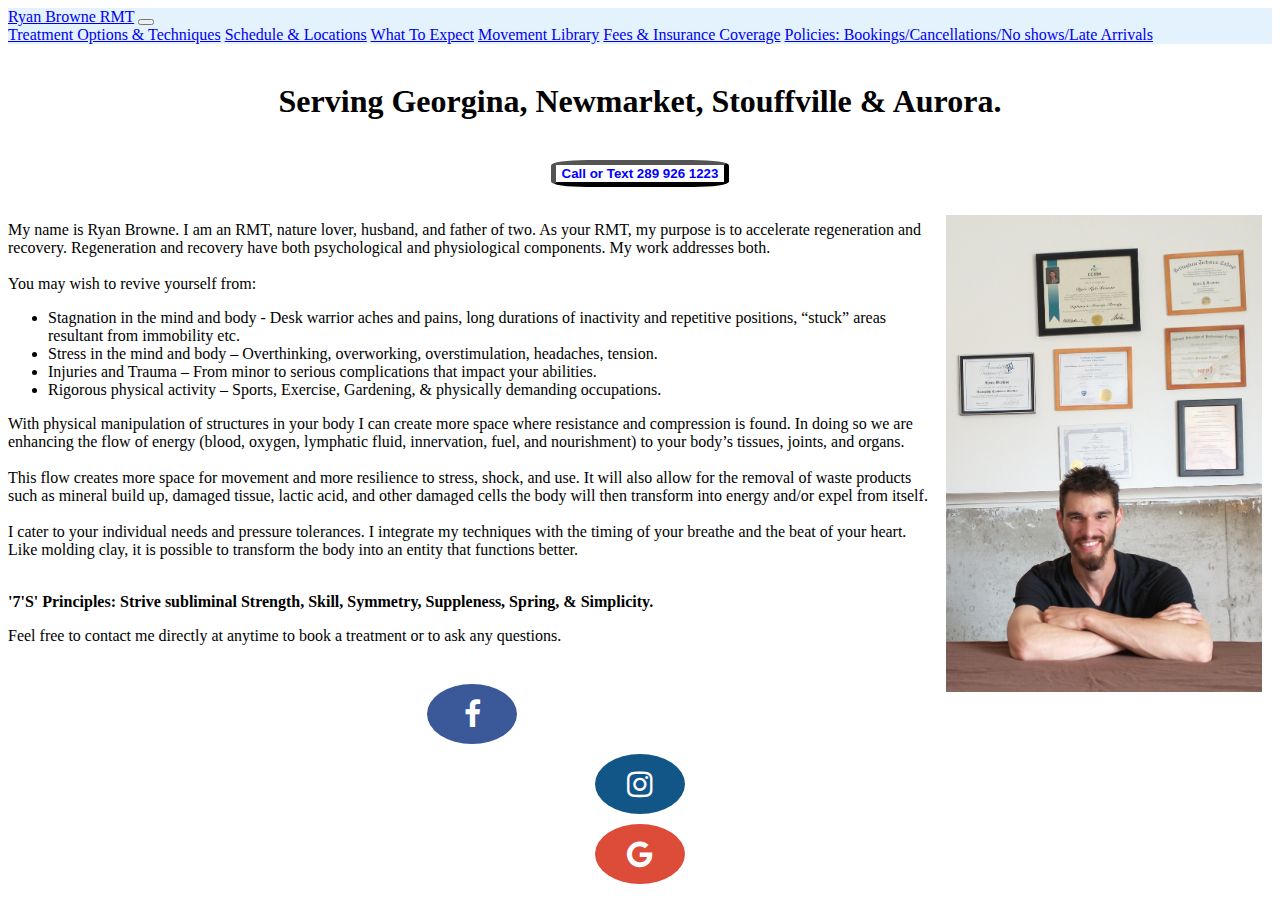
<file: index.html>
<!DOCTYPE html>
<html lang="en">

<head>
    <meta charset="UTF-8">
    <meta name="viewport" content="width=, initial-scale=1.0">
    <title>Document</title>
    <link rel="stylesheet" href="./style.css">
    <link rel="stylesheet" href="https://cdnjs.cloudflare.com/ajax/libs/font-awesome/4.7.0/css/font-awesome.min.css">
    <link href="https://cdn.jsdelivr.net/npm/bootstrap@5.0.0-beta1/dist/css/bootstrap.min.css" rel="stylesheet"
        integrity="sha384-giJF6kkoqNQ00vy+HMDP7azOuL0xtbfIcaT9wjKHr8RbDVddVHyTfAAsrekwKmP1" crossorigin="anonymous">
    <script src="https://cdn.jsdelivr.net/npm/@popperjs/core@2.5.4/dist/umd/popper.min.js"
        integrity="sha384-q2kxQ16AaE6UbzuKqyBE9/u/KzioAlnx2maXQHiDX9d4/zp8Ok3f+M7DPm+Ib6IU"
        crossorigin="anonymous"></script>
    <script src="https://cdn.jsdelivr.net/npm/bootstrap@5.0.0-beta1/dist/js/bootstrap.min.js"
        integrity="sha384-pQQkAEnwaBkjpqZ8RU1fF1AKtTcHJwFl3pblpTlHXybJjHpMYo79HY3hIi4NKxyj"
        crossorigin="anonymous"></script>
    <link rel="stylesheet" href="./style.css">
    <title>Ryan_RMT</title>
    <style>


    </style>
</head>

<body>

    <nav class="navbar navbar-light" style="background-color: #e3f2fd;">
        <div class="container-fluid">
            <a class="navbar-brand" href="./">Ryan Browne RMT</a>
            <button class="navbar-toggler" type="button" data-bs-toggle="collapse" data-bs-target="#navbarNavAltMarkup"
                aria-controls="navbarNavAltMarkup" aria-expanded="false" aria-label="Toggle navigation">
                <span class="navbar-toggler-icon"></span>
            </button>
            <div class="collapse navbar-collapse" id="navbarNavAltMarkup">
                <div class="navbar-nav">
                    <a class="nav-link" href="./massagetypes.html">Treatment Options & Techniques</a>
                    <a class="nav-link" href="./scheduleandlocations.html">Schedule & Locations</a>
                    <a class="nav-link" href="./whattoexpect.html">What To Expect</a>
                    <a class="nav-link" href="./movementlibrary.html">Movement Library</a>
                    <a class="nav-link" href="./feesandinsurance.html">Fees & Insurance Coverage</a>
                    <a class="nav-link" href="./bookingsandcancellations.html">Policies: Bookings/Cancellations/No
                        shows/Late Arrivals</a>


                </div>
            </div>
        </div>
    </nav>

    <div class='container-fluid'>
        <div class="container">

            <div style="text-align:center;">
                <br><h1>Serving Georgina, Newmarket, Stouffville & Aurora.</h1><br>

                <a href="tel:2899261223"><button style=" color: blue; background-color:white; font-weight: bold; border-radius: 20%; border-width: 5px;">Call or Text 289 926
                        1223</button></a>
            </div><br>
            <img src="./selfie.jpg" alt="Selfie Picture" style="max-width:25%; float:right; margin: 10px;" />

            <p>My name is Ryan Browne. I am an RMT, nature lover, husband, and father of two. As your RMT, my purpose is
                to
                accelerate regeneration and recovery. Regeneration and recovery have both psychological and
                physiological
                components. My work addresses both. <br><br>
                You may wish to revive yourself from:<br>
            <ul>
                <li>Stagnation in the mind and body - Desk warrior aches and pains, long durations of inactivity and
                    repetitive positions, “stuck” areas resultant from immobility etc.</li>
                <li>Stress in the mind and body – Overthinking, overworking, overstimulation, headaches, tension.</li>
                <li>Injuries and Trauma – From minor to serious complications that impact your abilities.</li>
                <li>Rigorous physical activity – Sports, Exercise, Gardening, & physically demanding occupations.</li>
            </ul>


            <p>With physical manipulation of structures in your body I can create more space where resistance and
                compression is found. In doing so we are enhancing the flow of energy (blood, oxygen, lymphatic fluid,
                innervation, fuel, and nourishment) to your body’s tissues, joints, and organs. <br><br>
                This flow creates more space for movement and more resilience to stress, shock, and use. It will also
                allow
                for the removal of waste products such as mineral build up, damaged tissue, lactic acid, and other
                damaged
                cells the body will then transform into energy and/or expel from itself.<br><br>
                I cater to your individual needs and pressure tolerances. I integrate my techniques with the timing of
                your
                breathe and the beat of your heart. Like molding clay, it is possible to transform the body into an
                entity
                that functions better.
                <br><br>
               <p style="font-weight:bold">'7'S' Principles: Strive subliminal Strength, Skill, Symmetry, Suppleness, Spring, & Simplicity.</p>
            </p>

            <p>Feel free to contact me directly at anytime to book a treatment or to ask any questions.</p>
        </div><br>

        <div style='text-align:center' class="row">
            <div class="col-4">
                <a href="https://www.facebook.com/RyanBrowneRMT/" target="_blank" class="fa fa-facebook"></a>
            </div>
            <div class="col-4">
                <a href="https://www.instagram.com/ryanbrownermt/" target="_blank" class="fa fa-instagram"></a>
            </div>
            <div class="col-4">
                <a href="https://www.google.com/search?q=Ryan+Browne+RMT&rlz=1C1CHBF_enCA918CA918&oq=ryan+browne+rmt++&aqs=chrome.0.69i59l2j69i60j69i61j69i60.6219j0j4&sourceid=chrome&ie=UTF-8" target="_blank" class="fa fa-google"></a>
            </div>
        </div>

    </div>






</body>

</html>
</file>
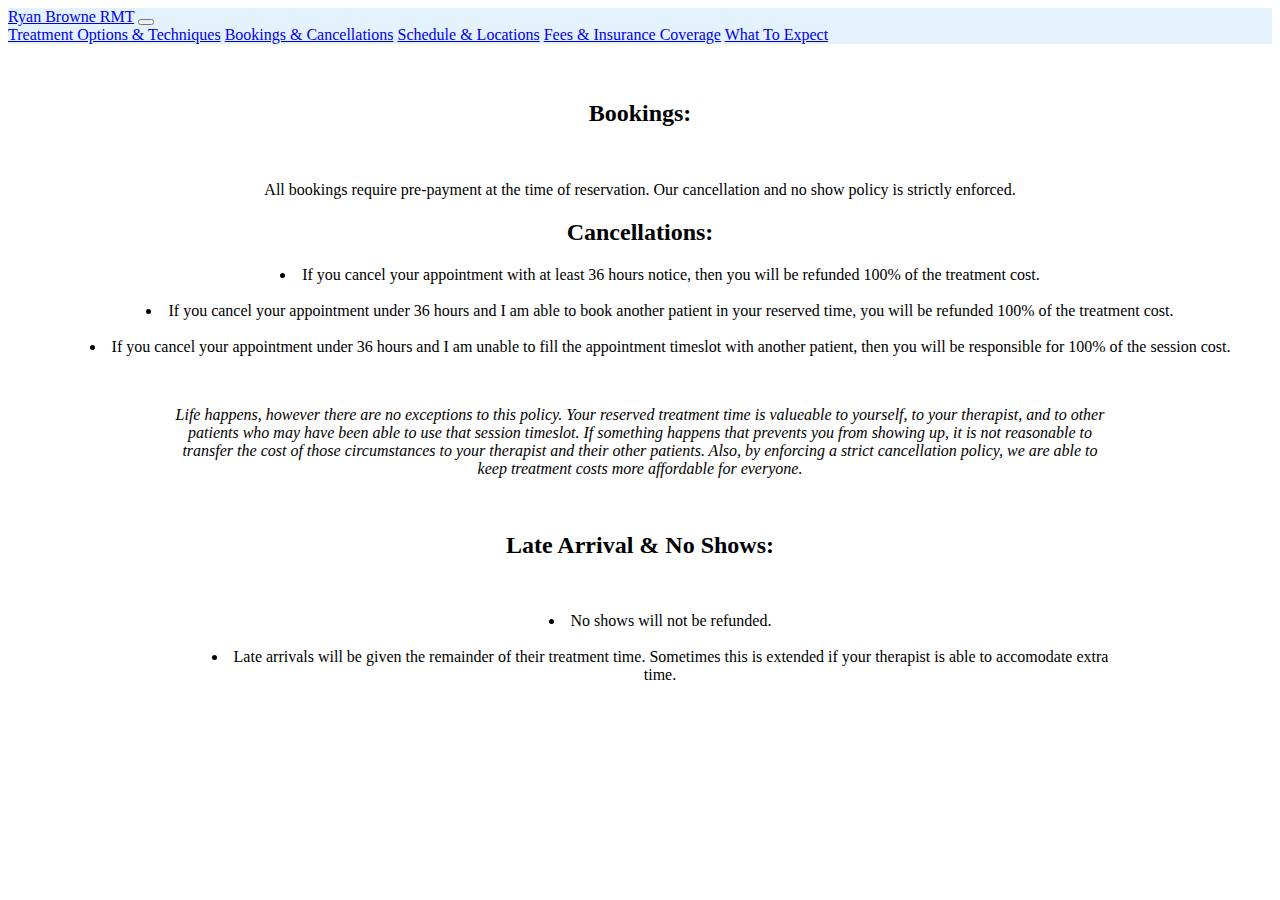
<file: bookingsandcancellations.html>
<!DOCTYPE html>
<html lang="en">

<head>
    <meta charset="UTF-8">
    <meta name="viewport" content="width=, initial-scale=1.0">
    <title>Document</title>
    <link rel="stylesheet" href="./style.css">
    <link href="https://cdn.jsdelivr.net/npm/bootstrap@5.0.0-beta1/dist/css/bootstrap.min.css" rel="stylesheet"
        integrity="sha384-giJF6kkoqNQ00vy+HMDP7azOuL0xtbfIcaT9wjKHr8RbDVddVHyTfAAsrekwKmP1" crossorigin="anonymous">
    <script src="https://cdn.jsdelivr.net/npm/@popperjs/core@2.5.4/dist/umd/popper.min.js"
        integrity="sha384-q2kxQ16AaE6UbzuKqyBE9/u/KzioAlnx2maXQHiDX9d4/zp8Ok3f+M7DPm+Ib6IU"
        crossorigin="anonymous"></script>
    <script src="https://cdn.jsdelivr.net/npm/bootstrap@5.0.0-beta1/dist/js/bootstrap.min.js"
        integrity="sha384-pQQkAEnwaBkjpqZ8RU1fF1AKtTcHJwFl3pblpTlHXybJjHpMYo79HY3hIi4NKxyj"
        crossorigin="anonymous"></script>
    <link rel="stylesheet" href="./style.css">

    <title>Ryan_RMT</title>
</head>

<body>

    <nav class="navbar navbar-light" style="background-color: #e3f2fd;">
        <div class="container-fluid">
            <a class="navbar-brand" href="./">Ryan Browne RMT</a>
            <button class="navbar-toggler" type="button" data-bs-toggle="collapse" data-bs-target="#navbarNavAltMarkup"
                aria-controls="navbarNavAltMarkup" aria-expanded="false" aria-label="Toggle navigation">
                <span class="navbar-toggler-icon"></span>
            </button>
            <div class="collapse navbar-collapse" id="navbarNavAltMarkup">
                <div class="navbar-nav">
                    <a class="nav-link" href="./massagetypes.html">Treatment Options & Techniques</a>
                    <a class="nav-link" href="./bookingsandcancellations.html">Bookings & Cancellations</a>
                    <a class="nav-link" href="./scheduleandlocations.html">Schedule & Locations</a>
                    <a class="nav-link" href="./feesandinsurance.html">Fees & Insurance Coverage</a>
                    <a class="nav-link" href="./whattoexpect.html">What To Expect</a>


                </div>
            </div>
        </div>
    </nav>

    <br><br>

    <body>
        <div>
            <H2 style="text-align:center">Bookings:</H2><br>
            <p style="text-align:center">All bookings require pre-payment at the time of reservation. Our cancellation
                and no show policy is strictly enforced.</p>
        </div>
        <div style="text-align:center">
            <H2>Cancellations:</H2>
            <p>
            <ul style="list-style:inside;">
                <li>If you cancel your appointment with at least 36 hours notice, then you will be refunded 100% of the
                    treatment
                    cost.</li><br>
                <li>If you cancel your appointment under 36 hours and I am able to book another patient in your reserved
                    time, you will be
                    refunded 100% of the treatment
                    cost.</li><br>
                <li>If you cancel your appointment under 36 hours and I am unable to fill the appointment timeslot with
                    another patient, then you will be responsible
                    for 100% of the session cost.</liv><br>

            </ul><br>
            <div style='margin:0em 10em 0em 10em'>
                <p style='font-style: italic; font-weight:500'>Life happens, however there are no exceptions to this
                    policy. Your reserved treatment time is valueable to yourself, to your therapist, and to other
                    patients who may have been able to use that session timeslot. If something happens that prevents you
                    from showing up, it is not reasonable to transfer the cost of those circumstances to your therapist
                    and their other patients. Also, by enforcing a
                    strict cancellation policy, we are able to keep treatment costs more affordable for everyone.</p>
            </div><br>

        </div>
        <div style="text-align:center; margin: 0em 10em 0em 10em">
            <H2>Late Arrival & No Shows:</H2><br>
            <p>
            <ul style="list-style:inside">
                <li>No shows will not be refunded.</li><br>
                <li>Late arrivals will be given the remainder of their treatment time. Sometimes this is extended if
                    your therapist is able to accomodate extra time.</li><br>
            </ul>
            </p>
        </div>

    </body>

</html>
</file>
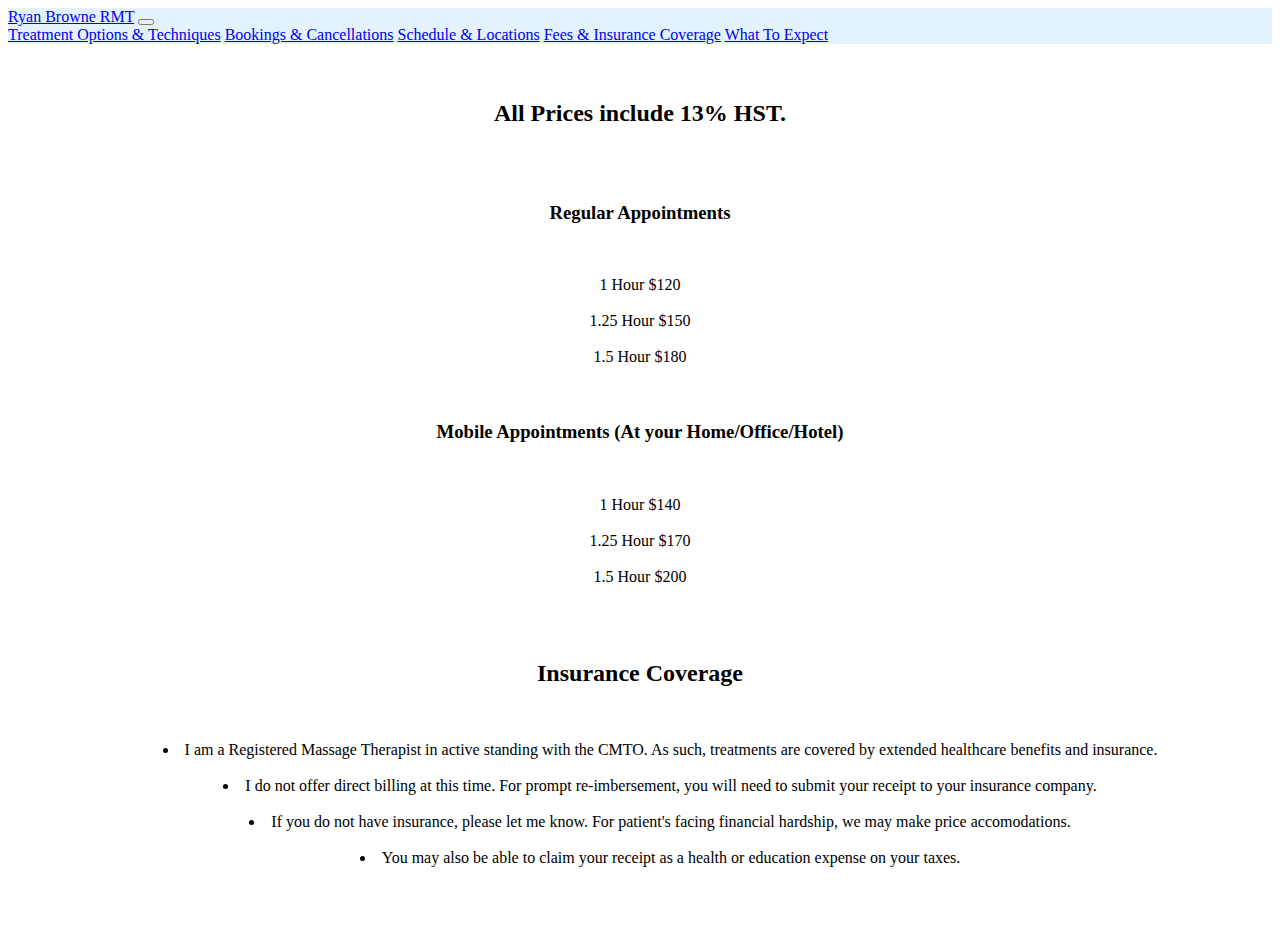
<file: feesandinsurance.html>
<!DOCTYPE html>
<html lang="en">

<head>
    <meta charset="UTF-8">
    <meta name="viewport" content="width=, initial-scale=1.0">
    <title>Document</title>
    <link rel="stylesheet" href="./style.css">
    <link href="https://cdn.jsdelivr.net/npm/bootstrap@5.0.0-beta1/dist/css/bootstrap.min.css" rel="stylesheet"
        integrity="sha384-giJF6kkoqNQ00vy+HMDP7azOuL0xtbfIcaT9wjKHr8RbDVddVHyTfAAsrekwKmP1" crossorigin="anonymous">
    <script src="https://cdn.jsdelivr.net/npm/@popperjs/core@2.5.4/dist/umd/popper.min.js"
        integrity="sha384-q2kxQ16AaE6UbzuKqyBE9/u/KzioAlnx2maXQHiDX9d4/zp8Ok3f+M7DPm+Ib6IU"
        crossorigin="anonymous"></script>
    <script src="https://cdn.jsdelivr.net/npm/bootstrap@5.0.0-beta1/dist/js/bootstrap.min.js"
        integrity="sha384-pQQkAEnwaBkjpqZ8RU1fF1AKtTcHJwFl3pblpTlHXybJjHpMYo79HY3hIi4NKxyj"
        crossorigin="anonymous"></script>
        <link rel="stylesheet" href="./style.css">

    <title>Ryan_RMT</title>
</head>
<body>

    <nav class="navbar navbar-light" style="background-color: #e3f2fd;">
        <div class="container-fluid">
            <a class="navbar-brand" href="./">Ryan Browne RMT</a>
            <button class="navbar-toggler" type="button" data-bs-toggle="collapse" data-bs-target="#navbarNavAltMarkup"
                aria-controls="navbarNavAltMarkup" aria-expanded="false" aria-label="Toggle navigation">
                <span class="navbar-toggler-icon"></span>
            </button>
            <div class="collapse navbar-collapse" id="navbarNavAltMarkup">
                <div class="navbar-nav">
                    <a class="nav-link" href="./massagetypes.html">Treatment Options & Techniques</a>
                    <a class="nav-link" href="./bookingsandcancellations.html">Bookings & Cancellations</a>
                    <a class="nav-link" href="./scheduleandlocations.html">Schedule & Locations</a>
                    <a class="nav-link" href="./feesandinsurance.html">Fees & Insurance Coverage</a>
                    <a class="nav-link" href="./whattoexpect.html">What To Expect</a>


                </div>
            </div>
        </div>
    </nav>

    <br><br>

    <container>
    <H2 style='text-align: center;'>All Prices include 13% HST.</H2> 
<br><br>
<div  style='text-align: center;'>
    
        
      <h3>Regular Appointments</h3><br>

      <ul style='text-align: center; list-style:inside;'></ul>
              <li >1 Hour $120</li>
              <br>
              <li>1.25 Hour $150</li>
              <br>
              <li>1.5 Hour $180</li>
              <br>
            </ul>
            <br>
              <h3>Mobile Appointments (At your Home/Office/Hotel)</h3>
              <br>
              <ul style='text-align: center; list-style:inside;'></ul>
              <li >1 Hour $140</li>
              <br>
              <li>1.25 Hour $170</li>
              <br>
              <li>1.5 Hour $200</li>
              <br>
            </ul>
            
</div>

      <div>
          <br><br>

          <h2 style='text-align: center;'>Insurance Coverage</h2>
          
          <br>
<div style='text-align: center;'> 
    <p>
    <ul style='text-align: center; list-style:inside;'>
       <li>I am a Registered Massage Therapist in active standing with the CMTO. As such, treatments are covered by extended healthcare benefits and insurance.</li><br>
       <li>I do not offer direct billing at this time. For prompt re-imbersement, you will need to submit your receipt to your insurance company.</li><br>
       <li> If you do not have insurance, please let me know. For patient's facing financial hardship, we may make price accomodations. </li><br>
        <li>You may also be able to claim your receipt as a health or education expense 
           on your taxes.</li>
    </ul>
   </p>
   <br><br>

</div>
        
        
    </div>
   

</container>  
</ul>
    
</body>
</html>
</file>
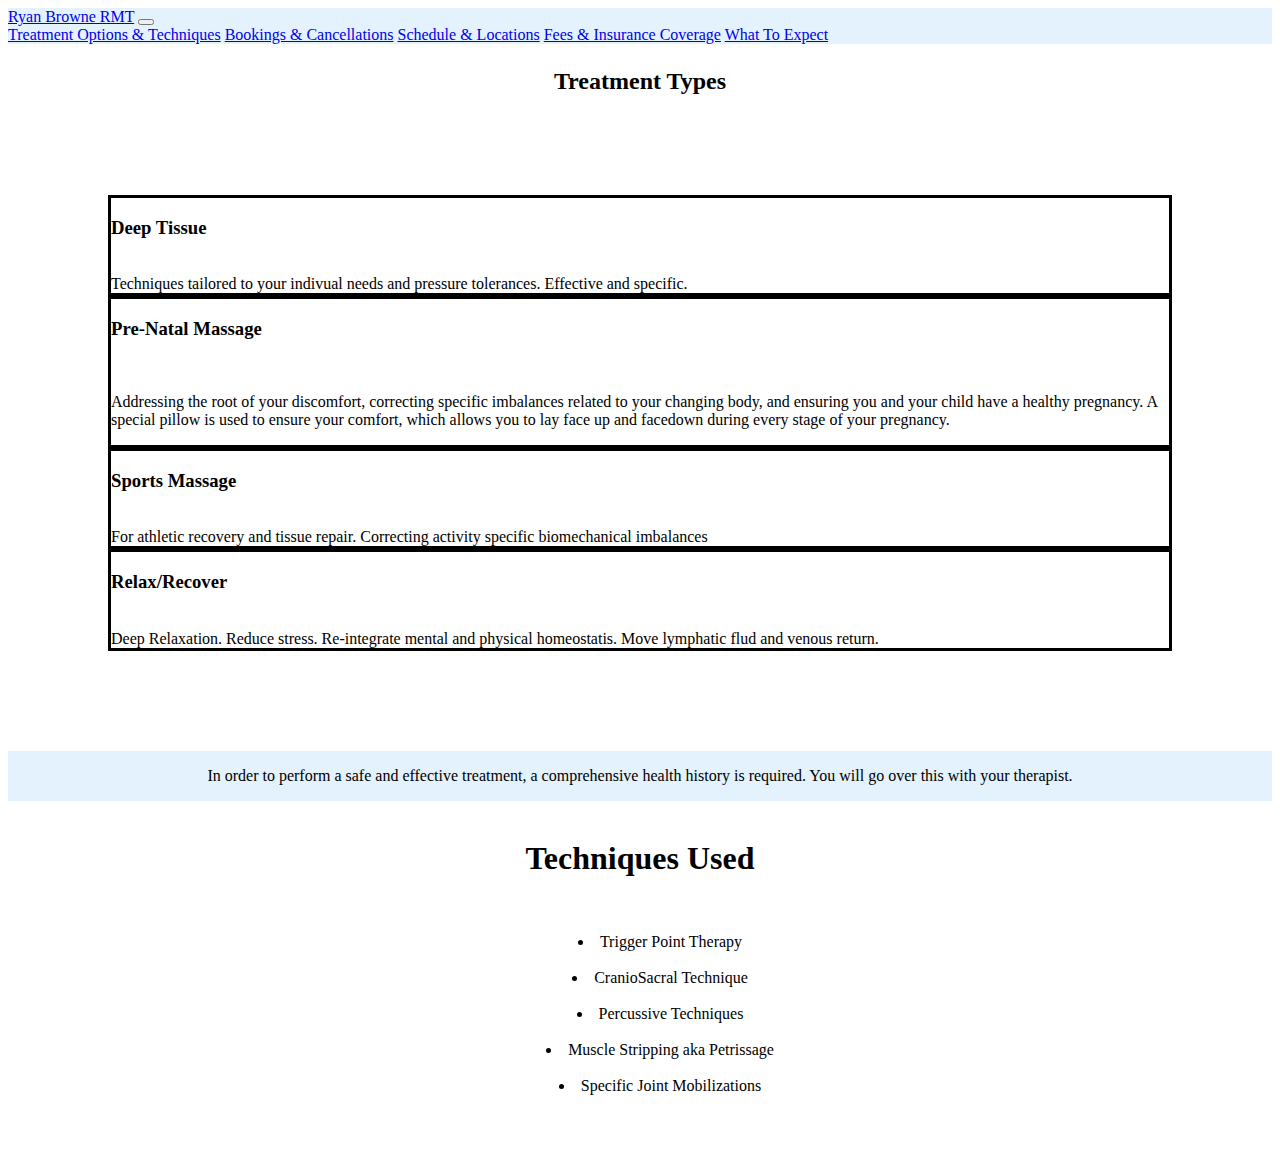
<file: massagetypes.html>
<!DOCTYPE html>
<html lang="en">

<head>
    <meta charset="UTF-8">
    <meta name="viewport" content="width=, initial-scale=1.0">
    <title>Document</title>
    <link rel="stylesheet" href="./style.css">
    <link href="https://cdn.jsdelivr.net/npm/bootstrap@5.0.0-beta1/dist/css/bootstrap.min.css" rel="stylesheet"
        integrity="sha384-giJF6kkoqNQ00vy+HMDP7azOuL0xtbfIcaT9wjKHr8RbDVddVHyTfAAsrekwKmP1" crossorigin="anonymous">
    <script src="https://cdn.jsdelivr.net/npm/@popperjs/core@2.5.4/dist/umd/popper.min.js"
        integrity="sha384-q2kxQ16AaE6UbzuKqyBE9/u/KzioAlnx2maXQHiDX9d4/zp8Ok3f+M7DPm+Ib6IU"
        crossorigin="anonymous"></script>
    <script src="https://cdn.jsdelivr.net/npm/bootstrap@5.0.0-beta1/dist/js/bootstrap.min.js"
        integrity="sha384-pQQkAEnwaBkjpqZ8RU1fF1AKtTcHJwFl3pblpTlHXybJjHpMYo79HY3hIi4NKxyj"
        crossorigin="anonymous"></script>
    <link rel="stylesheet" href="./style.css">

    <title>Ryan_RMT</title>
</head>

<body>

    <nav class="navbar navbar-light" style="background-color: #e3f2fd;">
        <div class="container-fluid">
            <a class="navbar-brand" href="./">Ryan Browne RMT</a>
            <button class="navbar-toggler" type="button" data-bs-toggle="collapse" data-bs-target="#navbarNavAltMarkup"
                aria-controls="navbarNavAltMarkup" aria-expanded="false" aria-label="Toggle navigation">
                <span class="navbar-toggler-icon"></span>
            </button>
            <div class="collapse navbar-collapse" id="navbarNavAltMarkup">
                <div class="navbar-nav">
                    <a class="nav-link" href="./massagetypes.html">Treatment Options & Techniques</a>
                    <a class="nav-link" href="./bookingsandcancellations.html">Bookings & Cancellations</a>
                    <a class="nav-link" href="./scheduleandlocations.html">Schedule & Locations</a>
                    <a class="nav-link" href="./feesandinsurance.html">Fees & Insurance Coverage</a>
                    <a class="nav-link" href="./whattoexpect.html">What To Expect</a>


                </div>
            </div>
        </div>
    </nav>
    <div class="container">
        <h2 style="text-align:center; margin: 1em 0em 0em 0em">Treatment Types</h2>
        <div style='margin: 100px' class="row">
            <div style='border-style: solid;' class="col">
                <h3>Deep Tissue</h3><br>Techniques tailored to your indivual needs and pressure tolerances. Effective
                and specific.
            </div>
            <div style='border-style: solid;' class="col">
                <h3>Pre-Natal Massage</h3><br>
                <p>Addressing the root of your discomfort, correcting specific imbalances related to your changing body,
                    and ensuring you and your child have a healthy pregnancy. A special pillow is used to ensure your
                    comfort, which allows you to lay face up and facedown during every stage of your pregnancy.</p>
            </div>
            <div style='border-style: solid;' class="col">
                <h3>Sports Massage</h3><br>For athletic recovery and tissue repair. Correcting activity specific
                biomechanical imbalances
            </div>
            <div style='border-style: solid;' class="col">
                <h3>Relax/Recover</h3><br>Deep Relaxation. Reduce stress. Re-integrate mental and physical homeostatis.
                Move lymphatic flud and venous return.
            </div>
        </div>
        <div style="background-color: #e3f2fd; padding: 1em; text-align:center">In order to perform a safe and effective
            treatment, a comprehensive health history is required. You will go over this with your therapist. </div>
    </div><br>
    <h1 style="text-align:center;">Techniques Used</h1><br>
    <div style='text-align:center'>
        <ul style= 'list-style:inside'>
<li>Trigger Point Therapy</li><br>
<li>CranioSacral Technique</li><br>
<li>Percussive Techniques</li><br>
<li>Muscle Stripping aka Petrissage</li><br>
<li>Specific Joint Mobilizations</li>
        </ul>
    </div>
<br><br>
</body>

</html>
</file>
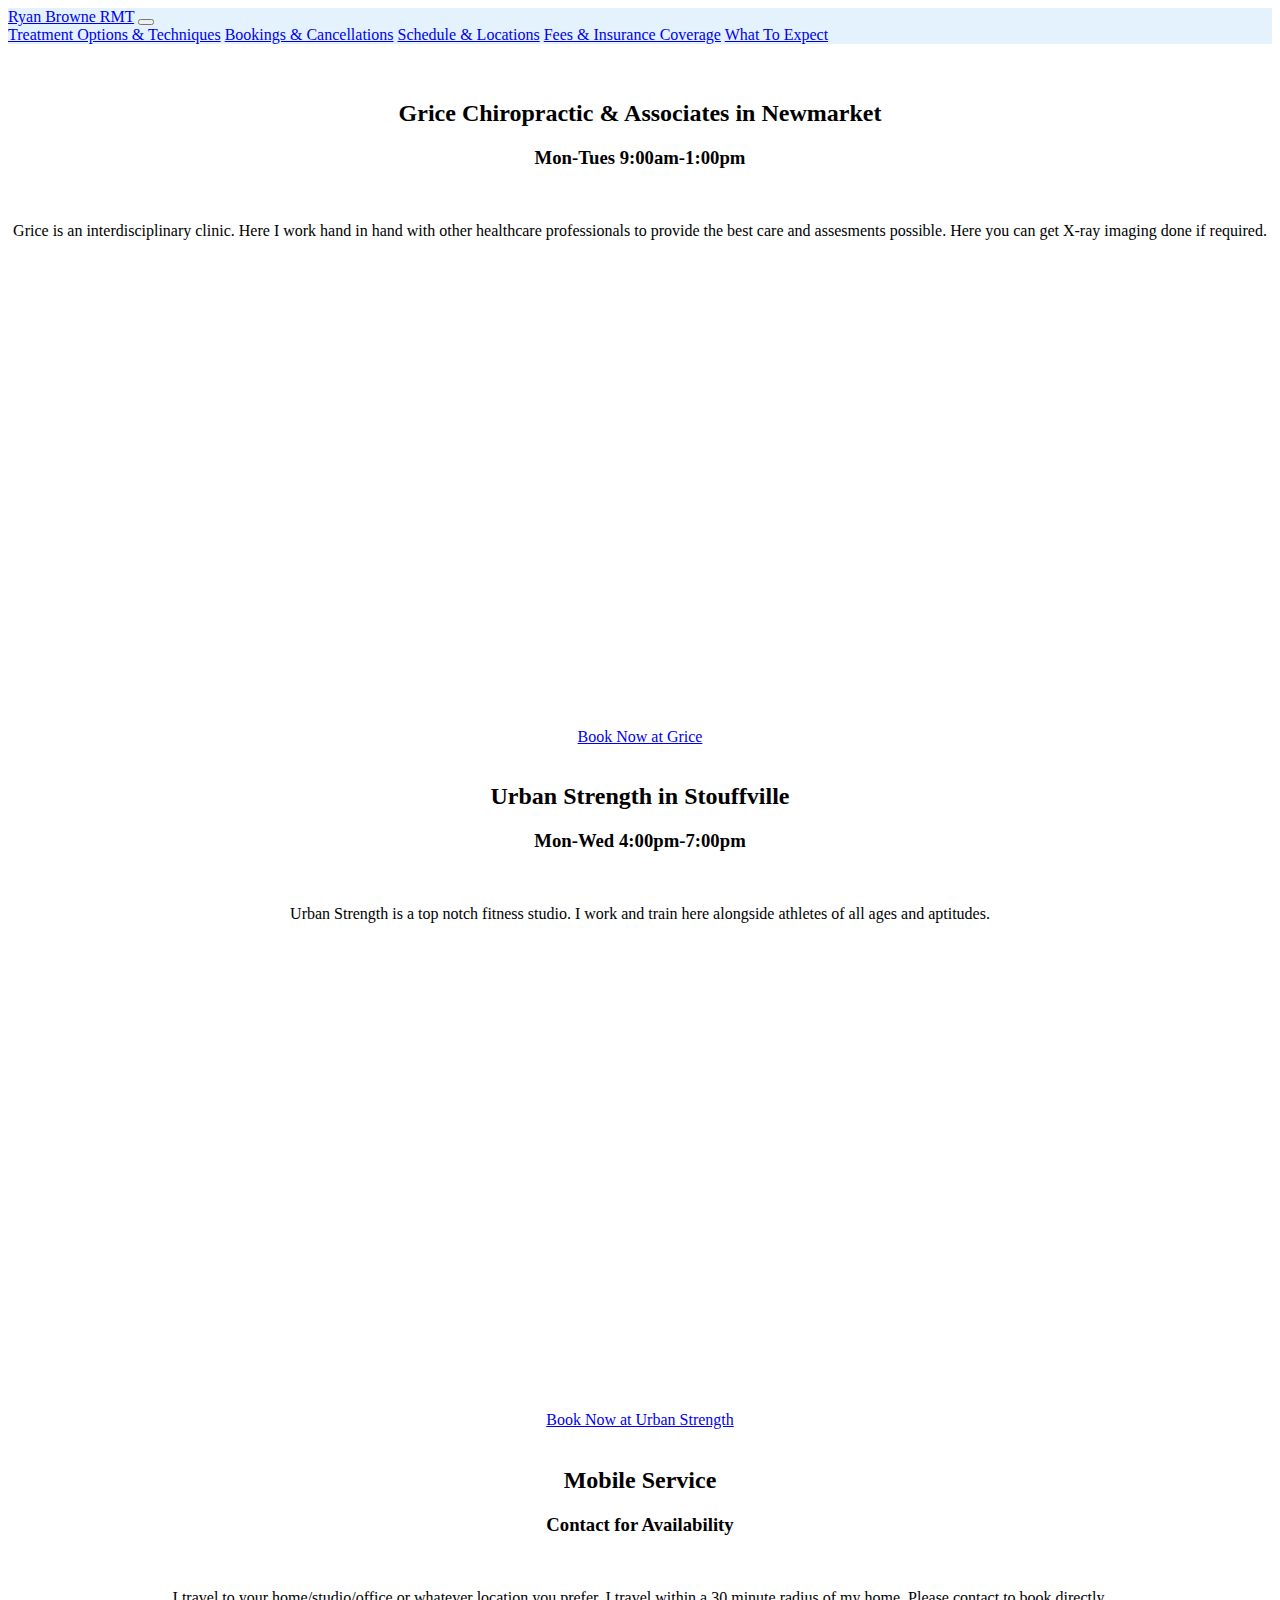
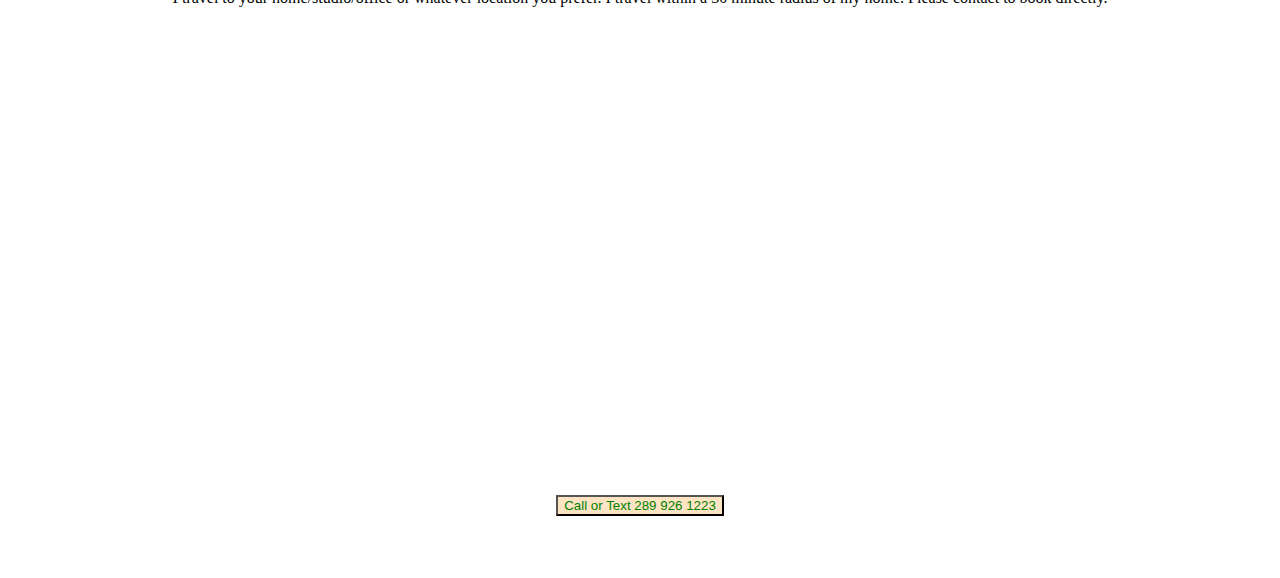
<file: scheduleandlocations.html>
<!DOCTYPE html>
<html lang="en">

<head>
    <meta charset="UTF-8">
    <meta name="viewport" content="width=, initial-scale=1.0">
    <title>Document</title>
    <link rel="stylesheet" href="./style.css">
    <link href="https://cdn.jsdelivr.net/npm/bootstrap@5.0.0-beta1/dist/css/bootstrap.min.css" rel="stylesheet"
        integrity="sha384-giJF6kkoqNQ00vy+HMDP7azOuL0xtbfIcaT9wjKHr8RbDVddVHyTfAAsrekwKmP1" crossorigin="anonymous">
    <script src="https://cdn.jsdelivr.net/npm/@popperjs/core@2.5.4/dist/umd/popper.min.js"
        integrity="sha384-q2kxQ16AaE6UbzuKqyBE9/u/KzioAlnx2maXQHiDX9d4/zp8Ok3f+M7DPm+Ib6IU"
        crossorigin="anonymous"></script>
    <script src="https://cdn.jsdelivr.net/npm/bootstrap@5.0.0-beta1/dist/js/bootstrap.min.js"
        integrity="sha384-pQQkAEnwaBkjpqZ8RU1fF1AKtTcHJwFl3pblpTlHXybJjHpMYo79HY3hIi4NKxyj"
        crossorigin="anonymous"></script>
        <link rel="stylesheet" href="./style.css">

    <title>Ryan_RMT</title>
</head>
<body>

    <nav class="navbar navbar-light" style="background-color: #e3f2fd;">
        <div class="container-fluid">
            <a class="navbar-brand" href="./">Ryan Browne RMT</a>
            <button class="navbar-toggler" type="button" data-bs-toggle="collapse" data-bs-target="#navbarNavAltMarkup"
                aria-controls="navbarNavAltMarkup" aria-expanded="false" aria-label="Toggle navigation">
                <span class="navbar-toggler-icon"></span>
            </button>
            <div class="collapse navbar-collapse" id="navbarNavAltMarkup">
                <div class="navbar-nav">
                    <a class="nav-link" href="./massagetypes.html">Treatment Options & Techniques</a>
                    <a class="nav-link" href="./bookingsandcancellations.html">Bookings & Cancellations</a>
                    <a class="nav-link" href="./scheduleandlocations.html">Schedule & Locations</a>
                    <a class="nav-link" href="./feesandinsurance.html">Fees & Insurance Coverage</a>
                    <a class="nav-link" href="./whattoexpect.html">What To Expect</a>


                </div>
            </div>
        </div>
    </nav>

    <br><br>

<body>
    

<div>
    <h2 style='text-align: center;'>Grice Chiropractic & Associates in Newmarket</h2>
    <h3 style='text-align: center;'>Mon-Tues 9:00am-1:00pm</h3><br>
    <p style='text-align: center;'>Grice is an interdisciplinary clinic. Here I work hand in hand with other healthcare professionals to provide the best care and assesments possible. Here you can get X-ray imaging done if required.</p>
    <div style='text-align: center;'><iframe src="https://www.google.com/maps/embed?pb=!1m18!1m12!1m3!1d2867.525533510153!2d-79.42932498608998!3d44.05185563458102!2m3!1f0!2f0!3f0!3m2!1i1024!2i768!4f13.1!3m3!1m2!1s0x882ad27c380deb19%3A0x7924359c28078383!2sGrice%20Chiropractic%20%26%20Associates!5e0!3m2!1sen!2sca!4v1649273800749!5m2!1sen!2sca" width="600" height="450" style="border:0;" allowfullscreen="" loading="lazy" referrerpolicy="no-referrer-when-downgrade"></iframe></div><br>
    <div style='text-align: center;'><a style='text-align: center;' href="https://grice.janeapp.com/#/staff_member/15">Book Now at Grice</a></div><br>
</div>

<div>
    <h2 style='text-align: center;'>Urban Strength in Stouffville</h2>
    <h3 style='text-align: center;'>Mon-Wed 4:00pm-7:00pm</h3><br>
    <p style='text-align: center;'>Urban Strength is a top notch fitness studio. I work and train here alongside athletes of all ages and aptitudes.</p>
    <div style='text-align: center;'><iframe src="https://www.google.com/maps/embed?pb=!1m18!1m12!1m3!1d3628.726334556279!2d-79.26819031384126!3d43.96317338596547!2m3!1f0!2f0!3f0!3m2!1i1024!2i768!4f13.1!3m3!1m2!1s0x89d52938f9f9af27%3A0x232b8e83e4020c54!2sUrban%20Strength!5e0!3m2!1sen!2sca!4v1649274448788!5m2!1sen!2sca" width="600" height="450" style="border:0;" allowfullscreen="" loading="lazy" referrerpolicy="no-referrer-when-downgrade"></iframe></div><br>
    <div style='text-align: center;'><a style='text-align: center;' href="https://urbanstrength.janeapp.com/#/staff_member/12">Book Now at Urban Strength</a></div><br>
</div>

<div>
    <h2 style='text-align: center;'>Mobile Service</h2>
    <h3 style='text-align: center;'>Contact for Availability</h3><br>
    <p style='text-align: center;'>I travel to your home/studio/office or whatever location you prefer. I travel within a 30 minute radius of my home. Please contact to book directly.</p>
    <div style='text-align: center;'><iframe src="https://www.google.com/maps/embed?pb=!1m18!1m12!1m3!1d2868.2080509270463!2d-79.42444548609073!3d44.03775753549902!2m3!1f0!2f0!3f0!3m2!1i1024!2i768!4f13.1!3m3!1m2!1s0x882acd98e2e01b9d%3A0x3bdfc37b6cc65ce6!2sRyan%20Browne%20RMT!5e0!3m2!1sen!2sca!4v1649275016766!5m2!1sen!2sca" width="600" height="450" style="border:0;" allowfullscreen="" loading="lazy" referrerpolicy="no-referrer-when-downgrade"></iframe></div><br>
    <div style='text-align: center;'><a href="tel:2899261223"><button style=" color: green; background-color: #FFE4C4;">Call or Text 289 926 1223</button></a></div><br><br><br>
</div>

   
    
</body>
</html>
</file>
<file: style.css>
.fa {

  padding: 15px;
  font-size: 30px;
  width: 60px;
  text-align: center;
  text-decoration: none;
  margin: 5px 2px;
  border-radius: 100%;
}

.fa-facebook {
  background: #3B5998;
  color: white;
}

.fa-instagram {
  background: #125688;
  color: white;
}

.fa-google {
  background: #dd4b39;
  color: white;
}
.movmentLCC {
  display: flex;
}

.movementLibraryContainer {
  display: flex;
  border: 5px solid black;
  background-color: antiquewhite;


}
</file>
